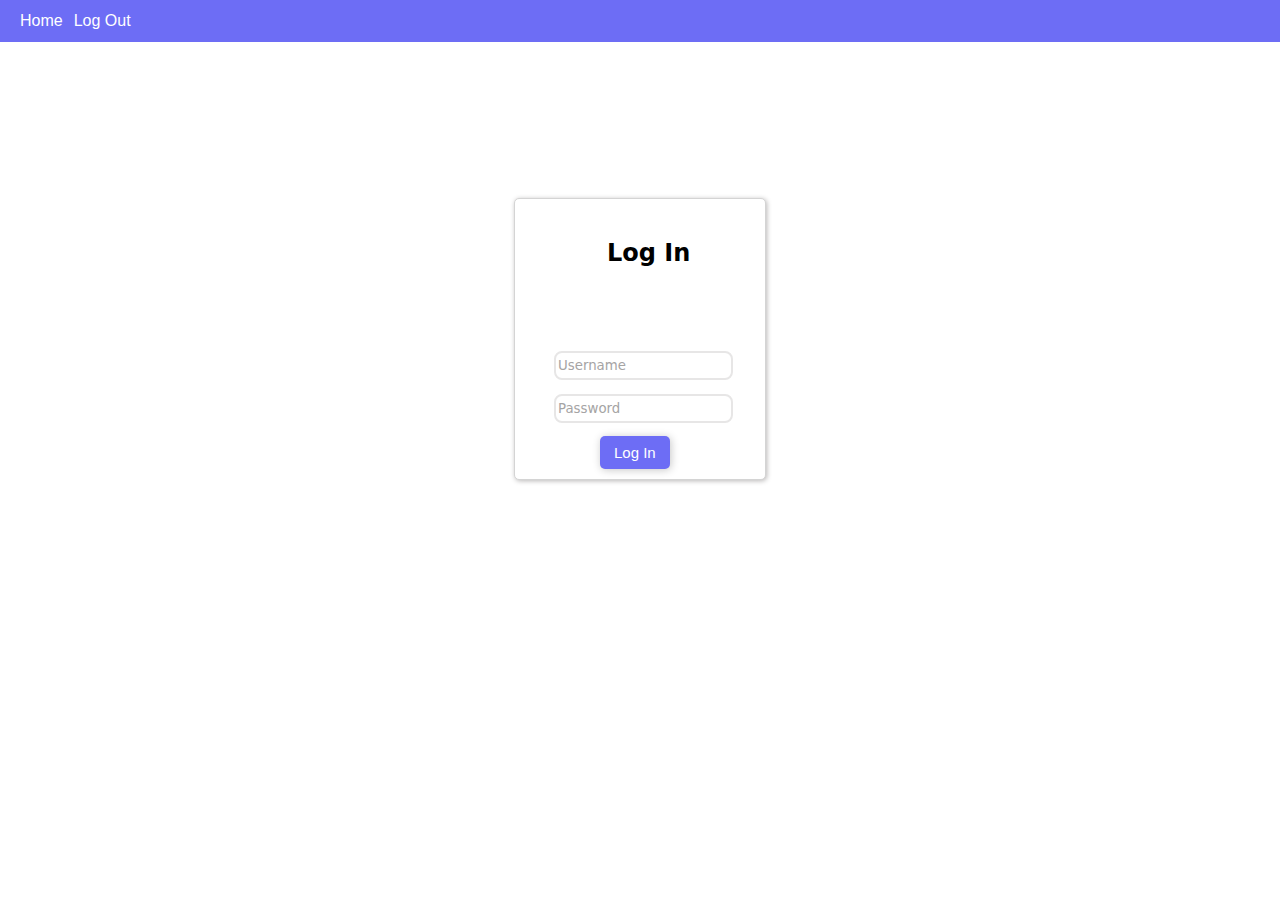
<file: sign-up.html>
<!DOCTYPE html>
<html>
  <head>
    <title>Sign Up</title>
    <link rel="stylesheet" href="sign-up.css">
    <link rel="stylesheet" href="header.css">
    <meta charset="UTF-8">
    <meta name="description" content="Sign Up Page">
    <meta name="keywords" content="HTML, CSS, JavaScript">
    <meta name="author" content="typical">
    <meta name="viewport" content="width=device-width, initial-scale=1.0">
  </head>
  <body>
    <div class="header">
      <a href="index.html" class="home-button">Home</a>
      <a href="/pathtopage/sign-up.html" class="logout-button">Log Out</a>
  </div>
    <div class="login-box">
      <div class="login-text">Log In</div>
      <input class="user-box" placeholder="Username">
      <input class="pwd" placeholder="Password">
      <button class="log-button">Log In</button>
    </div>
  </body>
</html>
</file>
<file: sign-up.css>
.user-box {
    font-family: system-ui, -apple-system, BlinkMacSystemFont, 'Segoe UI', Roboto, Oxygen, Ubuntu, Cantarell, 'Open Sans', 'Helvetica Neue', sans-serif;
    display: block;
    position: absolute;
    bottom: 99px;
    left: 39px;
    border-width: 2px;
    border-style: solid;
    border-radius: 8px;
    border-color: rgb(231, 230, 230);
    height: 23px;
}

.pwd {
    font-family: system-ui, -apple-system, BlinkMacSystemFont, 'Segoe UI', Roboto, Oxygen, Ubuntu, Cantarell, 'Open Sans', 'Helvetica Neue', sans-serif;
    display: block;
    position: absolute;
    bottom: 56px;
    left: 39px;
    border-width: 2px;
    border-style: solid;
    border-radius: 8px;
    border-color: rgb(231, 230, 230);
    height: 23px;
}

.login-text {
    font-family: system-ui, -apple-system, BlinkMacSystemFont, 'Segoe UI', Roboto, Oxygen, Ubuntu, Cantarell, 'Open Sans', 'Helvetica Neue', sans-serif;
    font-weight: bold;
    margin-bottom: 3px;
    position: absolute;
    left: 92px;
    top: 40px;
    font-size: x-large;
}

.login-box {
    background-color: white;
    position: relative;
    border-style: solid;
    border-color: rgb(212, 212, 212);
    height: 280px;
    width: 250px;
    border-radius: 5px;
    border-width: 1px;
    box-shadow: 1px 1px 5px rgb(185, 183, 183);
    display: flex;
    justify-content: center;
    margin: 0 auto;
    top: 190px;
}

.log-button {
    font-family:Verdana, Geneva, Tahoma, sans-serif;
    position: absolute;
    left: 85px;
    bottom: 10px;
    padding: 8px;
    padding-left: 14px;
    padding-right: 14px;
    background-color: rgb(109, 109, 245);
    cursor: pointer;
    color: white;
    border: none;
    border-radius: 5px;
    font-size: 15px;
    box-shadow: 1px 1px 8px rgb(199, 199, 199);
    transition: 0.3s;
}

.user-box::placeholder {
   color: rgb(165, 164, 164);
}

.user-box:active {
    border-color: rgb(165, 164, 164);
}

.pwd::placeholder {
    color: rgb(165, 164, 164);
}

.log-button:hover {
    background-color: white;
    color: rgb(109, 109, 245);
    box-shadow: 1px 1px 16px rgb(199, 199, 199);
}

.log-button:active {
    opacity: 0.5;
}
</file>
<file: header.css>
.header {
    background-color: rgb(109, 109, 245);
    border-bottom-width: 100px;
    margin-bottom: 10px;
    color: white;
    position: fixed;
    z-index: 100;
    top: 0;
    left: 0;
    right: 0;
    height: 42px;
    display: flex;
    justify-content: baseline;
    align-items: center;
    flex-direction: row;
    font-family: Arial, Helvetica, sans-serif;
}

.home-button {
    background-color: rgba(173, 216, 230, 0);
    cursor: pointer;
    z-index: 110;
    margin-left: 20px;
    margin-right: 7px;
    color: white;
    text-decoration: none;
    transition: 0.2s;
}

.logout-button {
    background-color: rgba(255, 182, 193, 0);
    cursor: pointer;
    z-index: 110;
    color: white;
    text-decoration: none;
    margin-left: 4px;
    transition: 0.2s;
}

.home-button:hover,
.logout-button:hover {
    background-color: rgba(116, 114, 114, 0.548);
    padding: 4px;
    border-radius: 4px;
    box-shadow: 1px 1px 7px rgb(87, 86, 86);
}
</file>
